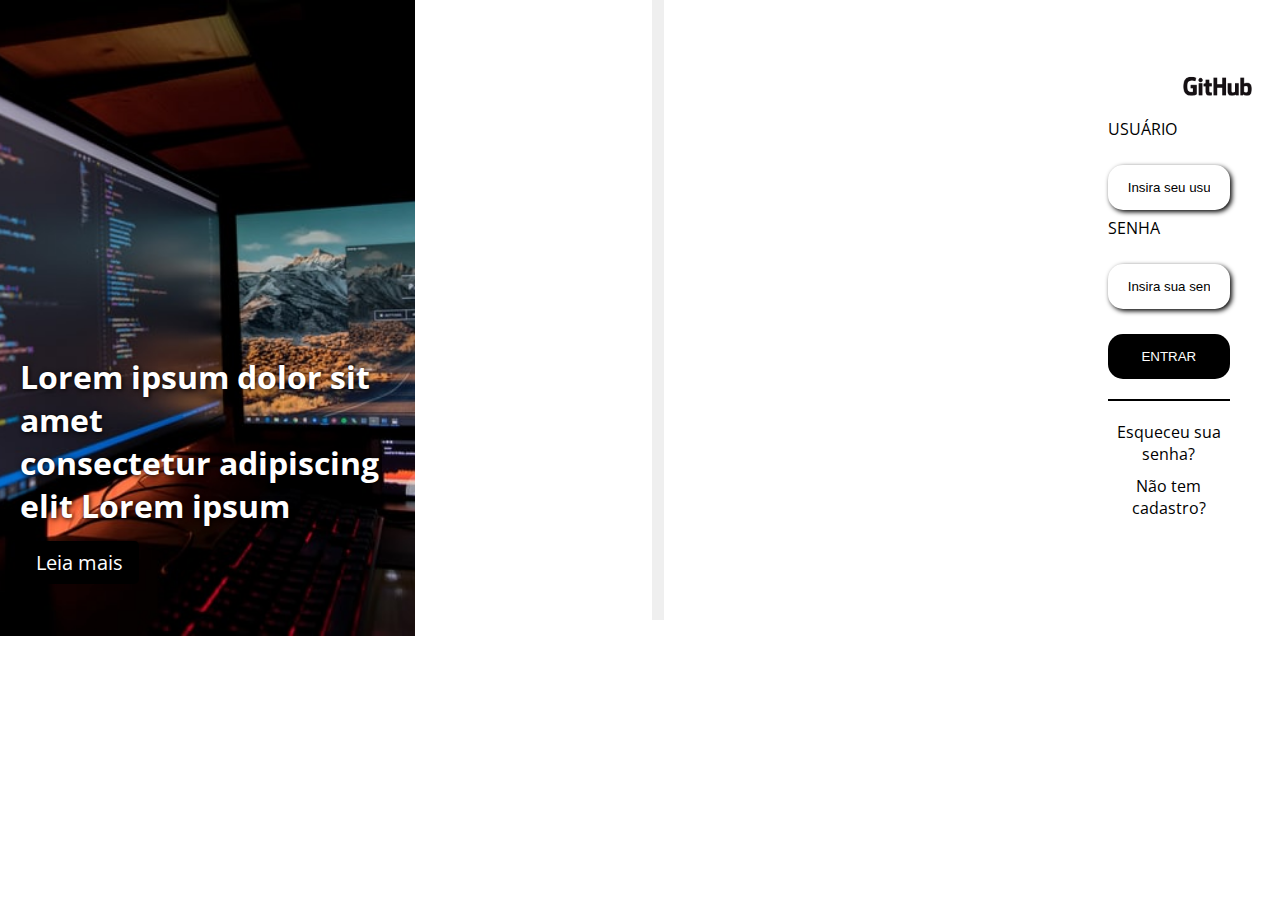
<file: index.html>
<!doctype html>
<html lang="pt-br">
  <head>
    <!-- Required meta tags -->
    <meta charset="utf-8">
    <meta name="viewport" content="width=device-width, initial-scale=1">
    <!-- Bootstrap CSS -->
    <link href="https://cdn.jsdelivr.net/npm/bootstrap@5.1.0/dist/css/bootstrap.min.css" rel="stylesheet" integrity="sha384-KyZXEAg3QhqLMpG8r+8fhAXLRk2vvoC2f3B09zVXn8CA5QIVfZOJ3BCsw2P0p/We" crossorigin="anonymous">
    <!--Fonte-->
    <link rel="preconnect" href="https://fonts.googleapis.com">
    <link rel="preconnect" href="https://fonts.gstatic.com" crossorigin>
    <link href="https://fonts.googleapis.com/css2?family=Open+Sans:ital,wght@1,400&display=swap" rel="stylesheet">
    <link rel="stylesheet" href="login1.css">

    <title>Login</title>
  </head>

  <body>

    <div id="myCarousel" class="carousel slide" data-bs-ride="carousel">
                    <!--area do login-->
                    <div class="card">
                        <div class="login-box">
                            <div class="login-snip">
                                <div class="title"><img src="img/GitHub_Logo.png"></div>
                                <div class="login-space">
                                    <div class="login">
                                        <form action="#" method="get">
                                            <div class="grupo"> <label for="user" class="label">Usuário</label> <input id="user" type="text" class="input" placeholder="Insira seu usuário"> </div>
                                            <div class="grupo"> <label for="pass" class="label">Senha</label> <input id="pass" type="password" class="input" data-type="password" placeholder="Insira sua senha"> </div>
                                            <div class="grupo"> <button type="submit" style="cursor: pointer;" class="button" value="Entrar">Entrar</button> </div>
                                            <div class="hr"></div>
                                            <div class="foot"> <a href="#">Esqueceu sua senha?</a> </div>
                                            <div class="foot"> <a href="#">Não tem cadastro?</a> </div>
                                        </form>
                                    </div>
                                </div>
                            </div>
                        </div>
                    </div>
          
        <!--indicadores do carousel-->
        <div class="carousel-indicators">
          <button type="button" data-bs-target="#myCarousel" data-bs-slide-to="0" class="active" aria-current="true" aria-label="Slide 1"></button>
          <button type="button" data-bs-target="#myCarousel" data-bs-slide-to="1" aria-label="Slide 2"></button>
          <button type="button" data-bs-target="#myCarousel" data-bs-slide-to="2" aria-label="Slide 3"></button>
        </div>
        <!--area do carousel-->
        <div class="carousel-inner">

                <div class="carousel-item active" style="background-image: url(img/1.jfif);">
                <div class="container">
                  <h1>Lorem ipsum dolor sit amet</h1>
                    <h1>consectetur adipiscing elit Lorem ipsum</h1>
                    <br>
                    <a class="btn btn-lg btn-primary" href="#">Leia mais</a>

                </div>
                </div>

                <div class="carousel-item"style="background-image: url(img/2.jfif);">
                <div class="container">
                    <h1>Lorem ipsum dolor sit amet</h1>
                    <h1>consectetur adipiscing elit Lorem ipsum</h1>
                    <br>
                    <a class="btn btn-lg btn-primary" href="#">Leia mais</a>

                </div>
                </div>

                <div class="carousel-item" style="background-image: url(img/3.jfif);">
                    <div class="container">
                      <h1>Lorem ipsum dolor sit amet</h1>
                      <h1>consectetur adipiscing elit Lorem ipsum</h1>
                      <br>
                      <a class="btn btn-lg btn-primary" href="#">Leia mais</a>
    
                    </div>
                </div>

        </div>
    </div>


    <!--JavaScript do carousel-->
    <script src="https://cdn.jsdelivr.net/npm/bootstrap@5.1.0/dist/js/bootstrap.bundle.min.js" integrity="sha384-U1DAWAznBHeqEIlVSCgzq+c9gqGAJn5c/t99JyeKa9xxaYpSvHU5awsuZVVFIhvj" crossorigin="anonymous"></script>
    
  </body>
</html>
</file>
<file: login1.css>
*{
    padding: 0; 
    margin: 0;
    box-sizing: border-box;
    outline: none;
}

body {
    margin: 0;
    color: #000;
    font-family: 'Open Sans', sans-serif;
    height: 100%;
}

/*CSS DO FORMULÁRIO*/

.login-box {
    margin-top: 0;
    margin-bottom: 0;
    margin-left: 0;
    height: 100%;
    width: 100%;
    position: relative; 
    display: flex; 
    background-color:#fff;
    padding-left: 10px;
    border: none;
}

.card{
    display: flex;
    flex-direction: row-reverse;
    background-color: blue;
    width: 56%;
    height: 100%;
    border: none;

}
/*imagem */
.title img{
    width: 65%;
    height: auto;
    margin-left: 70px;
    margin-bottom: 10px;
}


/* posição dentro da caixa  */
.login-snip {
    width: 100%;
    height: 100%;
    position: relative;
    padding: 70px 50px 70px 50px;
    outline:none

}

/* deixa o texto com s primeiras letras maiuscculas */
.login-snip .tab,
.login-space .grupo .label,
.login-space .grupo .button {
    text-transform: uppercase
}


/* distancia entre as caixas de texto */
.login-space .grupo {
    margin-bottom: 7px
}

/* cor da caixa de usuario*/
input#user.input{
    background-color:#fff;
    box-shadow: 2px 2px 5px black;
}
/* cor da caixa de senha*/
input#pass.input{
    background-color:#fff;
    box-shadow: 2px 2px 5px black;
}
 /*texto do botão, usuário e senha*/
.login-space .grupo .label,
.login-space .grupo .input,
.login-space .grupo .button {
    width: 100%;
    color: #000;
    display: block
}
/* botão */
.login-space .grupo .input,
.login-space .grupo .button {
    border: none;
    padding: 15px 20px;
    border-radius: 15px;
    margin-top: 25px;
}
/*como aparece a senha  */
.login-space .grupo input[data-type="password"] {
    text-security: circle;
    -webkit-text-security: circle
}

/* cor do botão */
.login-space .grupo .button {
    background:#000;
    color: #fff;
    
}

/*esqueceu senha e cadastro*/
a {
    color: black;
    text-decoration: none;

}

/*linha*/
.hr {
    height: 2px;
    margin: 20px 0 10px 0;
    background:#000
}
/* onde fica o texto "esqueci senha" */
.foot {
    text-align: center;
    padding-top: 10px;

}
/* texto que fica dentro da caixa de texto */
::placeholder {
    color: #000
}

/* CSS CAROUSEL */

/*conteudo do carousel*/

.carousel-item{
    height: 100%;
    width:100%;
    color: white;
    position: relative;
    background-position: center;
    background-size: cover;
    text-shadow: 1px 1px 5px black;
}
/*conteudo do carousel*/
.carousel-item :active{
    height: 100%;
    width:100%;
    color: white;
    position: relative;
    background-position: center;
    background-size: cover;
    text-shadow: 2px 2px 4px black;
}

.carousel-inner {
    position: relative;
    width: 74%;
    height: 100%;
    overflow: hidden;
    background-color: black;
    flex-basis: 100%;
}

.container{
    position: absolute;
    bottom: 0;
    left: 0;
    right: 0;
    padding-bottom: 60px;
    padding-left: 20px;
}

/*indicadires do carousel*/
.carousel-indicators {
    position: abslute;
    right: 0;
    bottom: 0;
    left: 20px;
    z-index: 2;
    display: flex;
    justify-content: flex-end;
    padding: 0;
    margin-right: 30%;
    margin-bottom: 1rem;
    margin-left:0;
    list-style: none;
    width: 60%;
}

#myCarousel.carousel.slide{
    display: flex;
    flex-direction: row-reverse;
    flex: space-between;
    height: 636px;
}

/*botão leia mais*/
.btn-group-lg>.btn, .btn-lg {
    padding: .5rem 1rem;
    font-size: 1.25rem;
    border-radius: .3rem;
    border: #000;
    background-color: #000;
    color: #fff;
    
}
</file>
